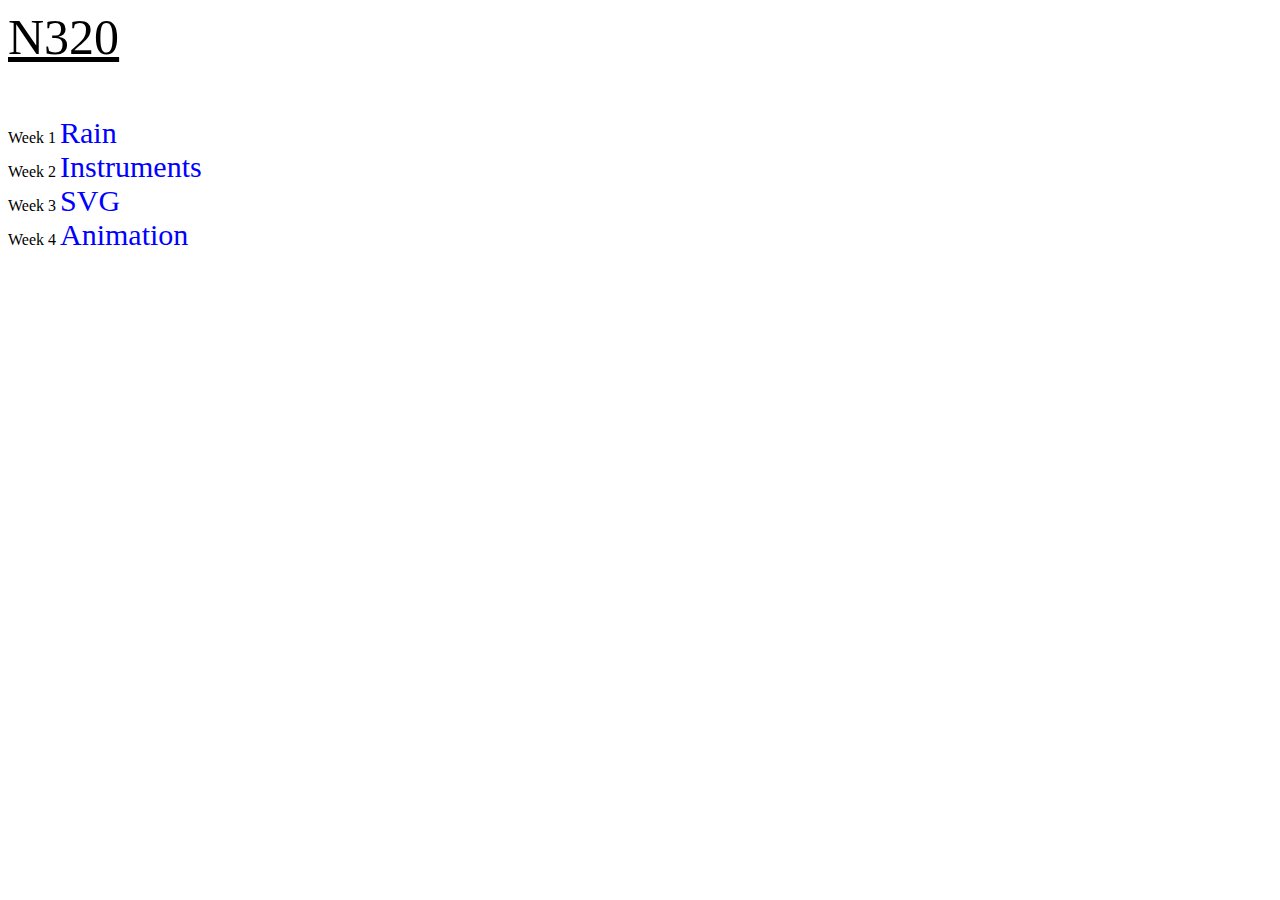
<file: index.html>
<!DOCTYPE html>
<html lang="en">
<head>
    <meta charset="UTF-8">
    <meta name="viewport" content="width=device-width, initial-scale=1.0">
    <title>N320</title>
    <link rel="stylesheet" href="styles.css">
</head>
<body>

    <div class="title">N320</div>

    <div>
        Week 1
        <a href="week1/index.html">Rain</a>
    </div>
   
    <div>
        Week 2
        <a href="inheritinginstruments/index.html">Instruments</a>
    </div>

    <div>
        Week 3
        <a href="svg/index.html">SVG</a>
    </div>
    <div>
        Week 4
        <a href="animation/index.html">Animation</a>
    </div>




</body>
</html>
</file>
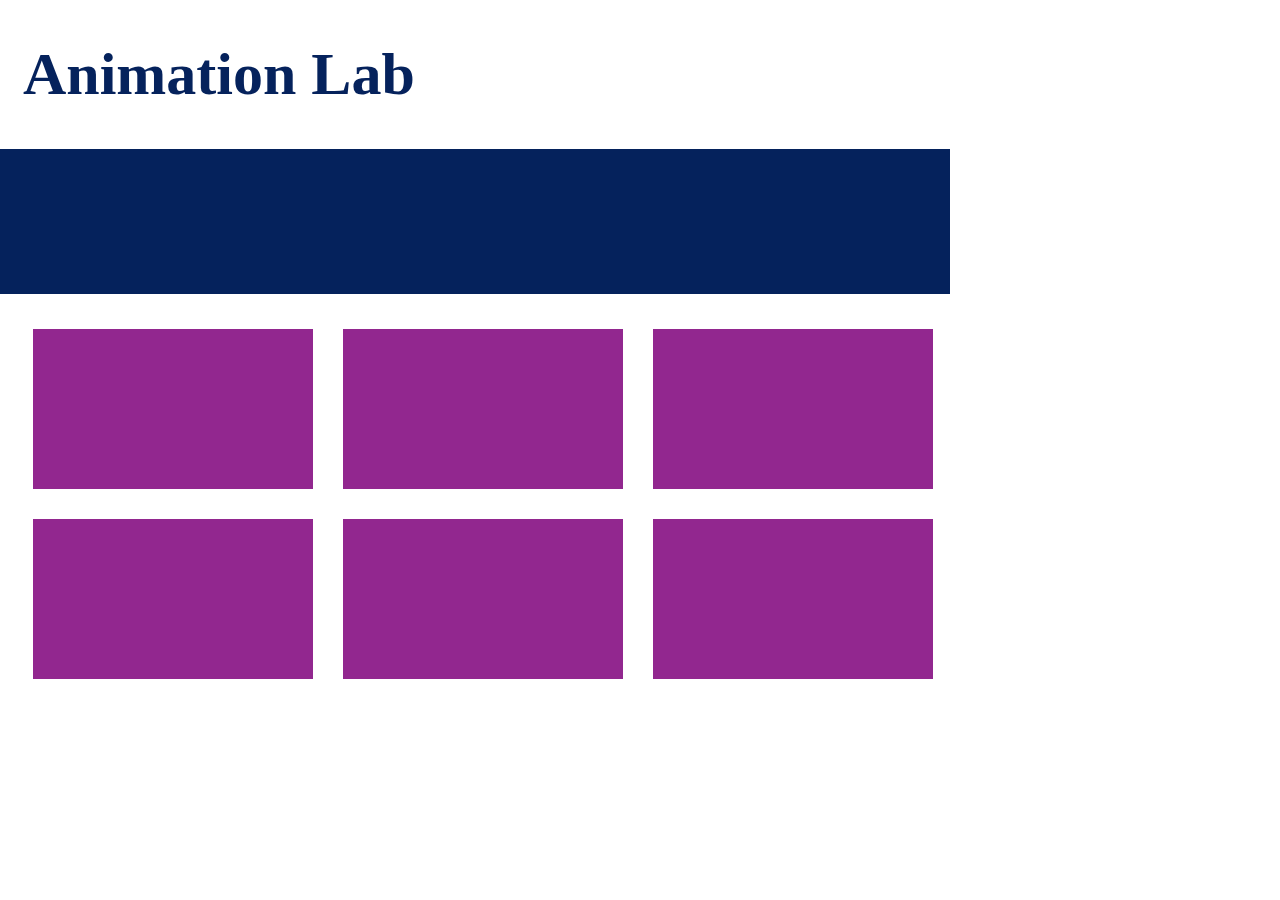
<file: animation/index.html>
<!DOCTYPE html>
<html lang="en">
<head>
    <meta charset="UTF-8">
    <meta http-equiv="X-UA-Compatible" content="IE=edge">
    <meta name="viewport" content="width=device-width, initial-scale=1.0">
    <title>Animation</title>
    <link rel="stylesheet" href="styles.css">
</head>
<body>
    <div id="title"></div>
    <div id="rect"></div>
    <div id="gallery"></div>


    <script src="app.js"></script>
</body>
</html>
</file>
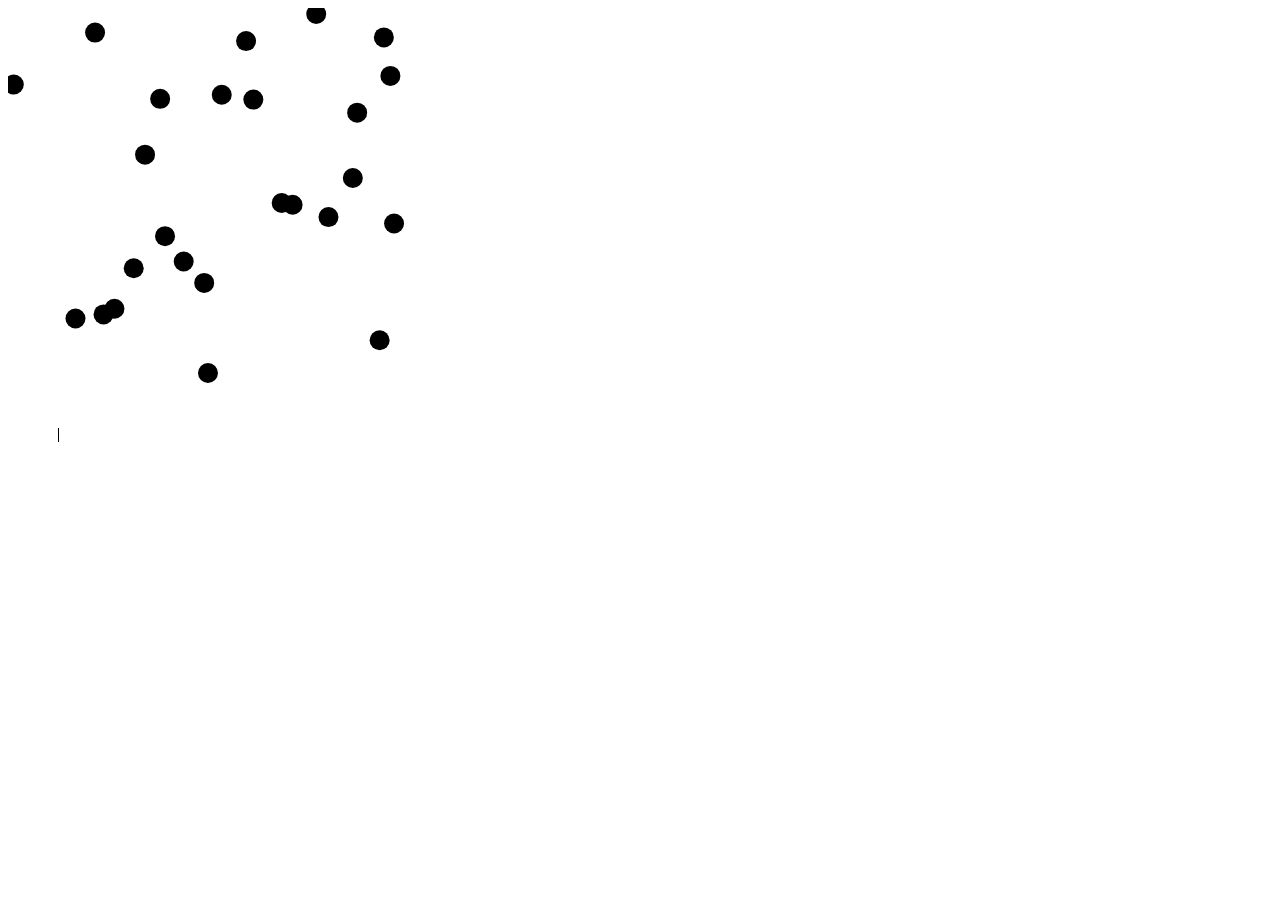
<file: svg/index.html>
<!DOCTYPE html>
<html lang="en">
<head>
    <meta charset="UTF-8">
    <meta name="viewport" content="width=device-width, initial-scale=1.0">
    <title>SVG</title>

    <style>
        .gameCirc {
            r: 10px;
            fill: #000;
        }

    </style>
</head>
<body>
    <svg id="gameZone" width=600 height=600>
        <rect y=420 x=50 id="foundBar" height=14 width=1 />
    </svg>
    <script src="app.js"></script>
</body>
</html>
</file>
<file: styles.css>
.title {
  font-size: 50px;
  margin-bottom: 50px;
  text-decoration: underline;
}

a {
  color: blue;
  text-decoration: none;
  font-size: 30px;
}
</file>
<file: animation/styles.css>
/* start animation that affects whole body */

body {
  animation: start 5s;
  animation-fill-mode: forwards;
}

/* keyframe for start animation */
@keyframes start {
  from {
    opacity: 0;
  }

  to {
    opacity: 1;
  }
}

#title {
  width: 100%;
}

h1 {
  margin-left: 15px;
  font-size: 60px;
  color: rgb(5, 34, 92);
}

#rect {
  width: 100%;
  margin-left: -8px;
}

.rectangle {
  width: 950px;
  height: 145px;
  background-color: rgb(5, 34, 92);
}

#gallery {
  display: flex;
  flex-flow: row wrap;
  width: 1000px;
  margin-left: 10px;
  margin-top: 20px;
}

.card {
  background-color: rgb(146, 39, 143);
  width: 280px;
  height: 160px;
  margin: 15px 15px 15px 15px;
}

/* card classes for the animation names/speed and fill mode as forwards */

.oncard {
  animation: onCard 1s;
  animation-fill-mode: forwards;
}

.offcard {
  animation: offCard 1s;
  animation-fill-mode: forwards;
}

.clickcard {
  animation: clickCard 1s;
  animation-fill-mode: forwards;
}

/* keyframes for all of the card animations, changes cards state before and after something occurs */
@keyframes onCard {
  from {
    background-color: rgb(146, 39, 143);
  }

  to {
    background-color: rgb(226, 232, 63);
  }
}

@keyframes offCard {
  from {
    background-color: rgb(226, 232, 63);
  }

  to {
    background-color: rgb(146, 39, 143);
  }
}

@keyframes clickCard {
  to {
    opacity: 0;
  }
}
</file>
